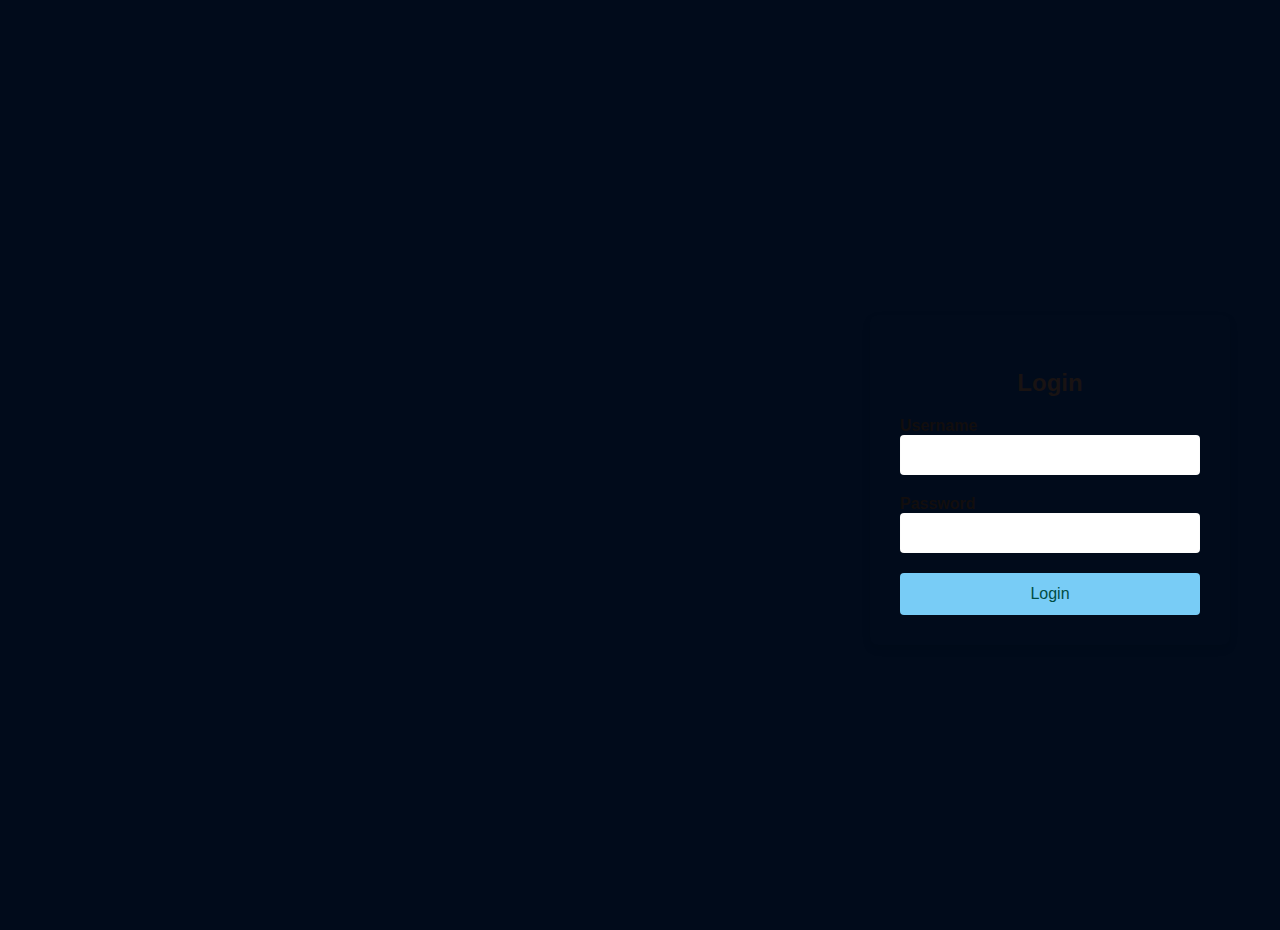
<file: index.html>
<!DOCTYPE html>
<html lang="en">
<head>
    <meta charset="UTF-8">
    <meta name="viewport" content="width=device-width, initial-scale=1.0">
    <title>Login</title>
    <!-- Add Bootstrap CSS for styling -->
    <link href="https://cdn.jsdelivr.net/npm/bootstrap@5.3.0-alpha1/dist/css/bootstrap.min.css" rel="style.css">
    <link href="style.css" rel="stylesheet" type="text/css">
</head>
<body>

    <div class="container">
        <!-- This div will align the form to the right side of the screen -->
        <div class="card p-4" id="loginForm">
            <h3 class="text-center mb-4">Login</h3>
            <form id="loginForm">
                <div class="mb-3">
                    <label for="username" class="form-label">Username</label>
                    <input type="text" id="username" class="form-control">
                </div>
                <div class="mb-3">
                    <label for="password" class="form-label">Password</label>
                    <input type="password" id="password" class="form-control">
                </div>
                <button type="submit" class="btn btn-primary w-100">Login</button>
            </form>
        </div>
    </div>

<!-- Add Bootstrap JS -->
<script src="https://cdn.jsdelivr.net/npm/bootstrap@5.3.0-alpha1/dist/js/bootstrap.bundle.min.js"></script>
<script src="https://code.jquery.com/jquery-3.6.0.min.js"></script>
<script>
    // Login validation
    document.getElementById('loginForm').addEventListener('submit', function(e) {
        e.preventDefault();

        const username = document.getElementById('username').value;
        const password = document.getElementById('password').value;

        if (username === "admin" && password === "12345") {
            // On successful login, call the callback function to redirect to the main page
            redirectToMainPage();
        } else {
            alert('Invalid username or password');
        }
    });

    function redirectToMainPage() {
        window.location.href = "nav.html"; // Redirect to the main page
    }
</script>
</body>
</html>
</file>
<file: style.css>
/* style.css */

/* Apply a background image to the entire body */
body {
    font-family: Arial, sans-serif;
    background-image: url('https://png.pngtree.com/thumb_back/fw800/background/20230516/pngtree-room-full-of-pictures-and-plants-image_2575440.jpg');
    /* Specify your background image */
    background-size: cover;
    /* Make sure the image covers the whole page */
    background-position: center;
    /* Center the background image */
    background-attachment: fixed;
    /* Make sure the background image stays fixed when scrolling */
    color: #000000d9;
    /* Make text white for better contrast with dark background */
}

/* Style for the navbar to make it stand out */
.navbar {
    background-color: rgba(0, 0, 0, 0.7);
    /* Dark transparent background */
    color: rgba(255, 255, 255, 0);
}

.navbar a {
    color: rgba(255, 255, 255, 0) !important;
    /* Ensure navbar links are white */
}

/* Add spacing for the form container */
.container {
    margin-top: 30px;
}

/* Styling for the list items in the To-Do list */
.list-group-item {
    display: flex;
    align-items: center;
    background-color: rgba(255, 255, 255, 0);
    /* Semi-transparent white background */
    margin-bottom: 10px;
    /* Space between tasks */
}

/* Style the checkbox to give it more space */
.list-group-item input[type="checkbox"] {
    margin-right: 15px;
}

/* Customize card for login form */
.card {
    background-color: rgba(0, 0, 0, 0.7);
    /* Dark card background */
    color: rgb(27, 13, 13);
    /* White text inside the card */
    padding: 10px;
    border-radius: 10px;
}

/* Adjust login form text color and spacing */
h3,
.form-label {
    color: rgb(18, 16, 36);
}

/* Global Styles */
body,
html {
    height: 100%;
    /* Ensure body and html fill the entire viewport height */
    margin: 0;
    /* Remove default margins */
    font-family: 'Arial', sans-serif;
    /* Clean sans-serif font */
    background-color: #010b1b;
    /* Light background color */
}

/* Container for the form */
.container {
    display: flex;
    /* Use Flexbox for alignment */
    justify-content: flex-end;
    /* Align the form to the right side */
    align-items: center;
    /* Vertically center the form */
    height: 100vh;
    /* Full viewport height */
    padding-right: 50px;
    /* Add some spacing from the right edge */
}

/* Form Card Styling */
.card {
    background-color: #ffffff00;
    /* White background for the form */
    border-radius: 8px;
    /* Rounded corners for the card */
    box-shadow: 0 4px 8px rgba(0, 0, 0, 0.1);
    /* Light shadow for depth */
    width: 100%;
    /* Make the form take full width */
    max-width: 300px;
    /* Limit the maximum width */
    padding: 30px;
    /* Padding inside the form */
}

/* Heading Style */
.card h3 {
    text-align: center;
    /* Center-align the heading */
    margin-bottom: 20px;
    /* Space below the heading */
    font-size: 24px;
    color: #191313;
    /* Dark text color for readability */
}

/* Label Styling */
.form-label {
    font-weight: bold;
    /* Bold labels */
    color: #120e0e;
    /* Dark color for labels */
    margin-bottom: 8px;
    /* Space below the label */
}

/* Input Fields Styling */
.form-control {
    padding: 10px;
    /* Padding inside the input fields */
    margin-bottom: 20px;
    /* Space between fields */
    border: 1px solid #cccccc0a;
    /* Light gray border */
    border-radius: 4px;
    /* Rounded corners */
    width: 100%;
    /* Full width of the parent */
    box-sizing: border-box;
    /* Include padding in width */
    font-size: 16px;
    /* Font size for input text */
}

/* Input Fields - Focus State */
.form-control:focus {
    border-color: #60d0eb;
    /* Blue border on focus */
    outline: none;
    /* Remove default outline */
    box-shadow: 0 0 8px rgba(0, 123, 255, 0.25);
    /* Soft blue shadow */
}

/* Button Styling */
.btn {
    padding: 12px;
    /* Padding inside the button */
    background-color: #78ccf6;
    /* Blue background color */
    color: rgb(0, 77, 68);
    /* White text color */
    border: none;
    /* Remove border */
    border-radius: 4px;
    /* Rounded corners */
    width: 100%;
    /* Make the button take full width */
    font-size: 16px;
    /* Set the font size */
    cursor: pointer;
    /* Pointer cursor on hover */
}

/* Button Hover Effect */
.btn:hover {
    background-color: #439dc0;
    /* Darker blue on hover */
    transition: background-color 0.3s ease;
    /* Smooth transition effect */
}

/* Responsive Design - For smaller screens */
@media (max-width: 768px) {
    .container {
        padding-right: 20px;
        /* Less padding on smaller screens */
    }

    .card {
        padding: 20px;
        /* Reduce padding on smaller screens */
    }

    .card h3 {
        font-size: 20px;
        /* Smaller heading size */
    }
}
</file>
